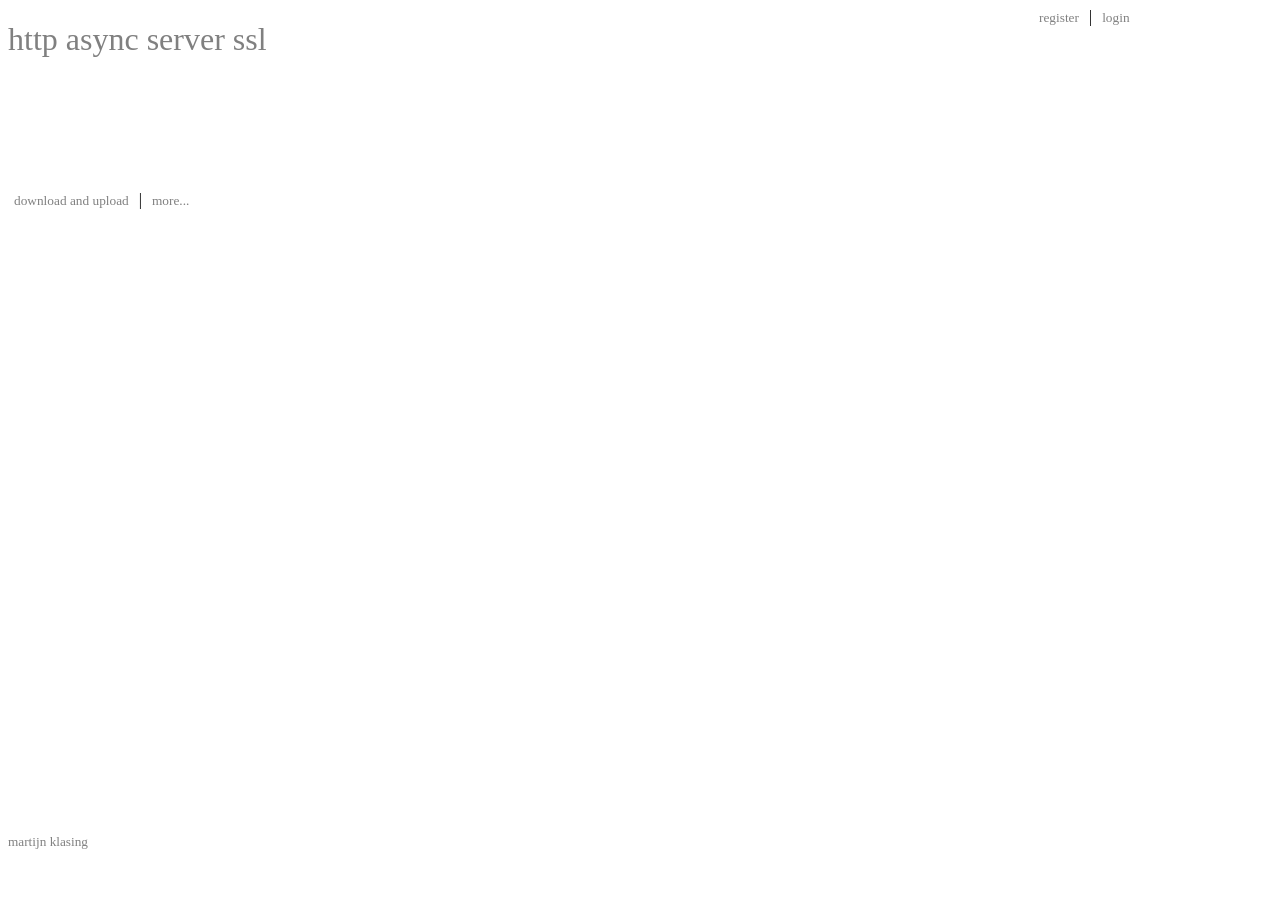
<file: ManageServer/server_space/index.html>
<!DOCTYPE HTML PUBLIC "-//W3C//DTD HTML 4.01 Frameset//EN"
   "http://www.w3.org/TR/html4/frameset.dtd">
<html>
<head>
<title>http server async ssl</title>
<meta charset="utf-8">
</head>
<frameset rows="20%, *, 10%">
<frame src="frame-top.html" frameborder="0" noresize="noresize" scrolling="no">
<frame src="frame-center.html" frameborder="0" noresize="noresize" scrolling="no">
<frame src="frame-bottom.html" frameborder="0" noresize="noresize" scrolling="no">
</frameset>
</html>
</file>
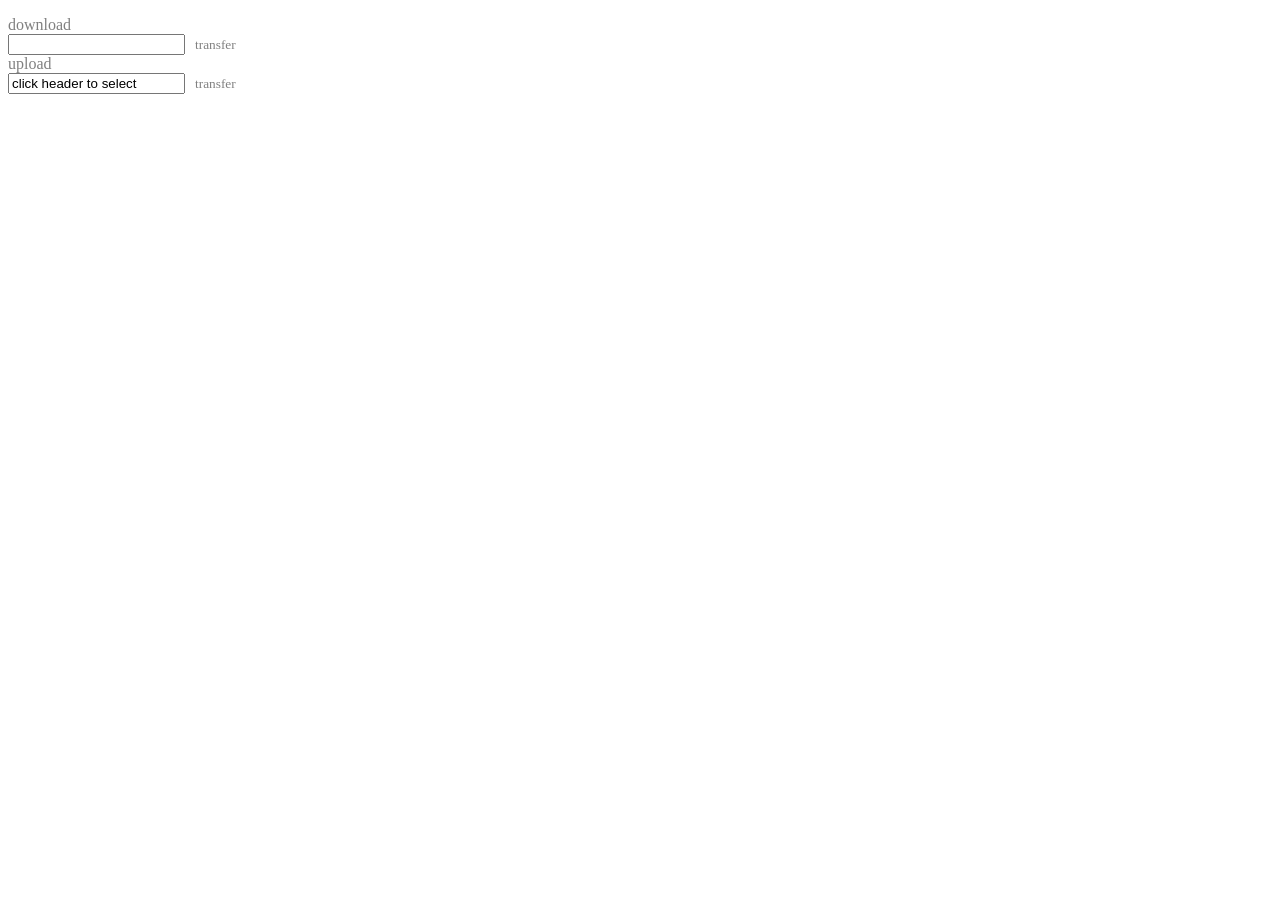
<file: ManageServer/server_space/download-and-upload.html>
<!DOCTYPE html>
<html>
<head>
<title>http_server_async_ssl</title>
<meta charset="utf-8">
<link rel="stylesheet" type="text/css" href="css/style.css">
<script src="js/script.js"></script>
</head>
<body>
<p id="msg"></p>
<label for="input">download</label>
<br>
<input type="text" id="input">
<input type="button" class="button" value="transfer" onclick="set_href_and_activate()">
<a href="" download id="hyper_link" style="opacity: 0;"></a>

<form id="form" method="post" enctype="multipart/form-data">
<div>
<input type="hidden" name="user_email_address" id="user_email_address" value="">
<label for="file">upload</label>
<br>
<input type="text" id="field" value="click header to select" readonly>
<!-- default submit button is disabled -->
<input type="submit" class="button" id="transfer" value="transfer" disabled>
<input type="file" id="file" name="file">
</div>
</form>
<script>
  // bringing user_email_address to server, when uploading
  document.getElementById("user_email_address").value = get_user_email_address();

  var file = document.querySelector('#file');

  file.style.opacity = 0;
  file.addEventListener('change', updateField);

  function updateField()
  {
    console.log("updateField");
    document.getElementById("field").value = file.files[0].name;
    if (localStorage.getItem('cookieIsSet') == 'false')
    {
      document.getElementById("msg").innerHTML =
        "Please login first";
      return;
    }
    else
    {
      document.getElementById("msg").innerHTML =
        "";
    }
    // enable button
    console.log("enable button");
    document.getElementById("transfer").disabled = false;
  }
</script>
</body>
</html>
</file>
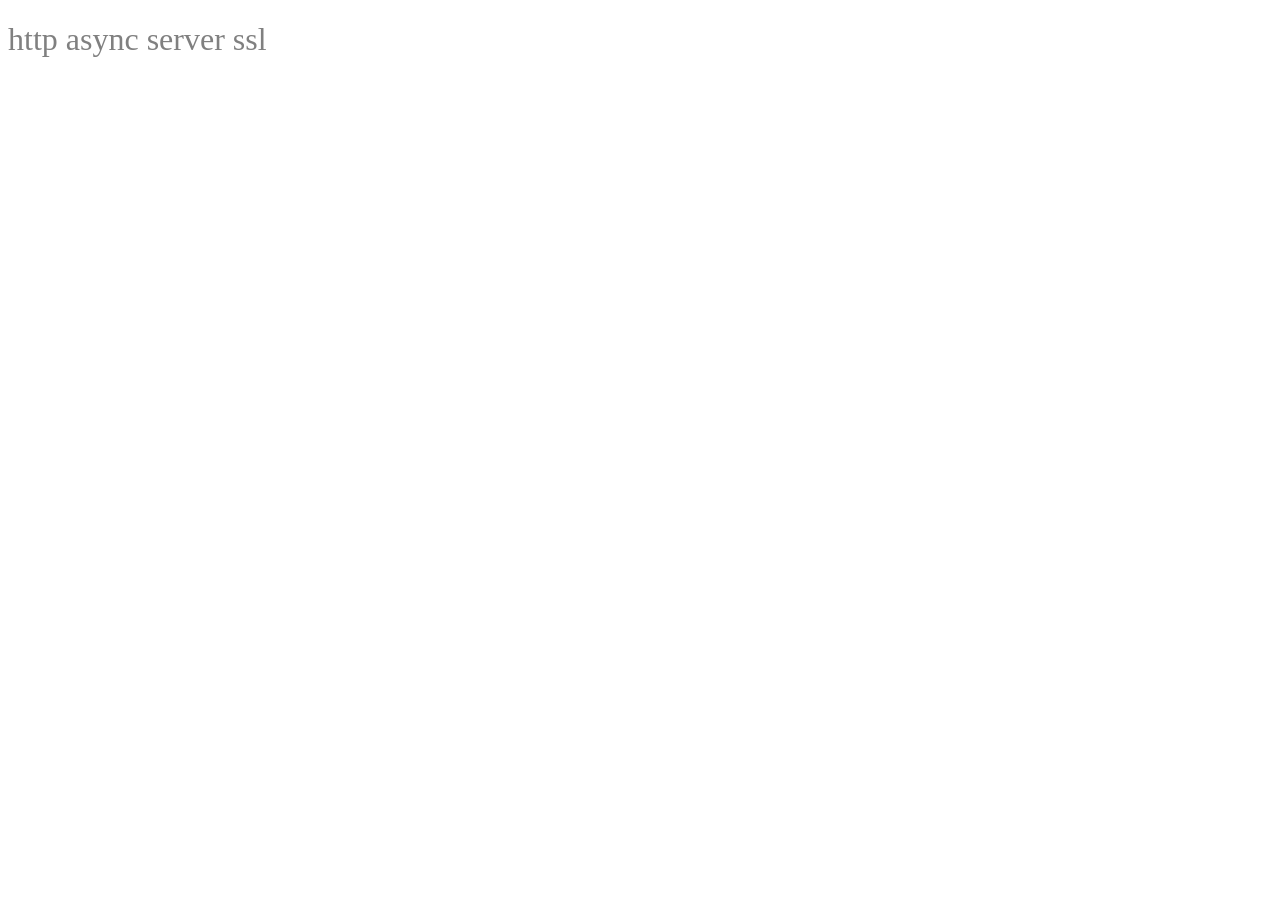
<file: ManageServer/server_space/frame-top-left.html>
<!DOCTYPE html>
<html>
<head>
<title>http server async ssl</title>
<meta charset="utf-8">
<link rel="stylesheet" type="text/css" href="css/style.css">
</head>
<body>
<h1>http async server ssl</h1>
</body>
</html>
</file>
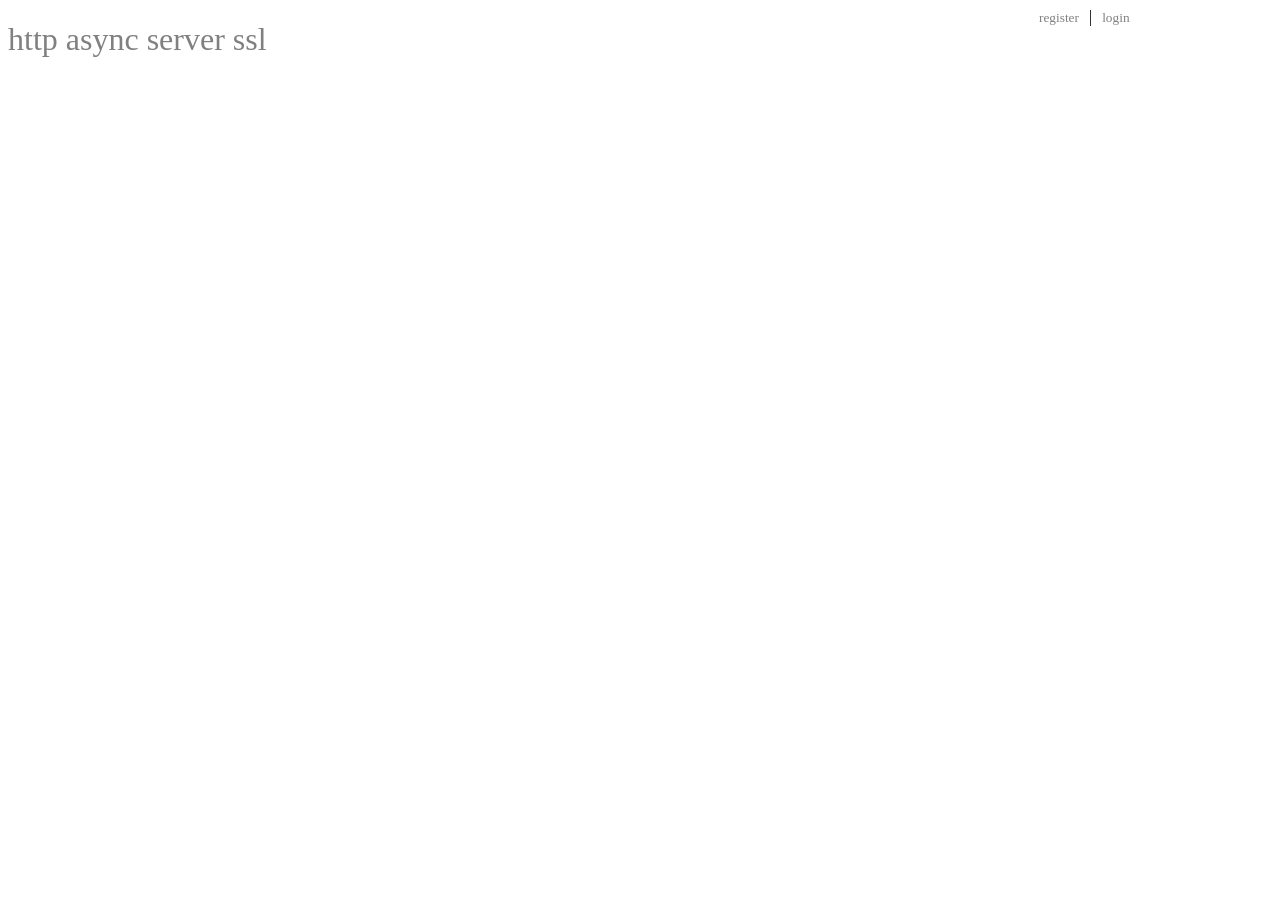
<file: ManageServer/server_space/frame-top.html>
<!DOCTYPE HTML PUBLIC "-//W3C//DTD HTML 4.01 Frameset//EN"
   "http://www.w3.org/TR/html4/frameset.dtd">
<html>
<head>
<title>http server async ssl</title>
<meta charset="utf-8">
</head>
<frameset cols="80%, 20%">
<frame src="frame-top-left.html" frameborder="0" noresize="noresize" scrolling="no">
<frame src="frame-top-right.html" frameborder="0" noresize="noresize" scrolling="no">
</frameset>
</html>
</file>
<file: ManageServer/server_space/css/style.css>
h1, h5, p, label, .login_result
, .register_result, .register_confirm_result
, .reset_password_result, .reset_password_confirm_result
{
  color: #808080;
  font-family: verdana;
  font-weight: normal;
}
.button, input.button
{
  color: #808080;
  font-family: verdana;
  border: none;
  background-color: #FFFFFF;
}
img {
  display: block;
  margin-left: auto;
  margin-right: auto;
  width: 10%;
}
.register_confirm, .reset_password_confirm
{
  display: none;
}
</file>
